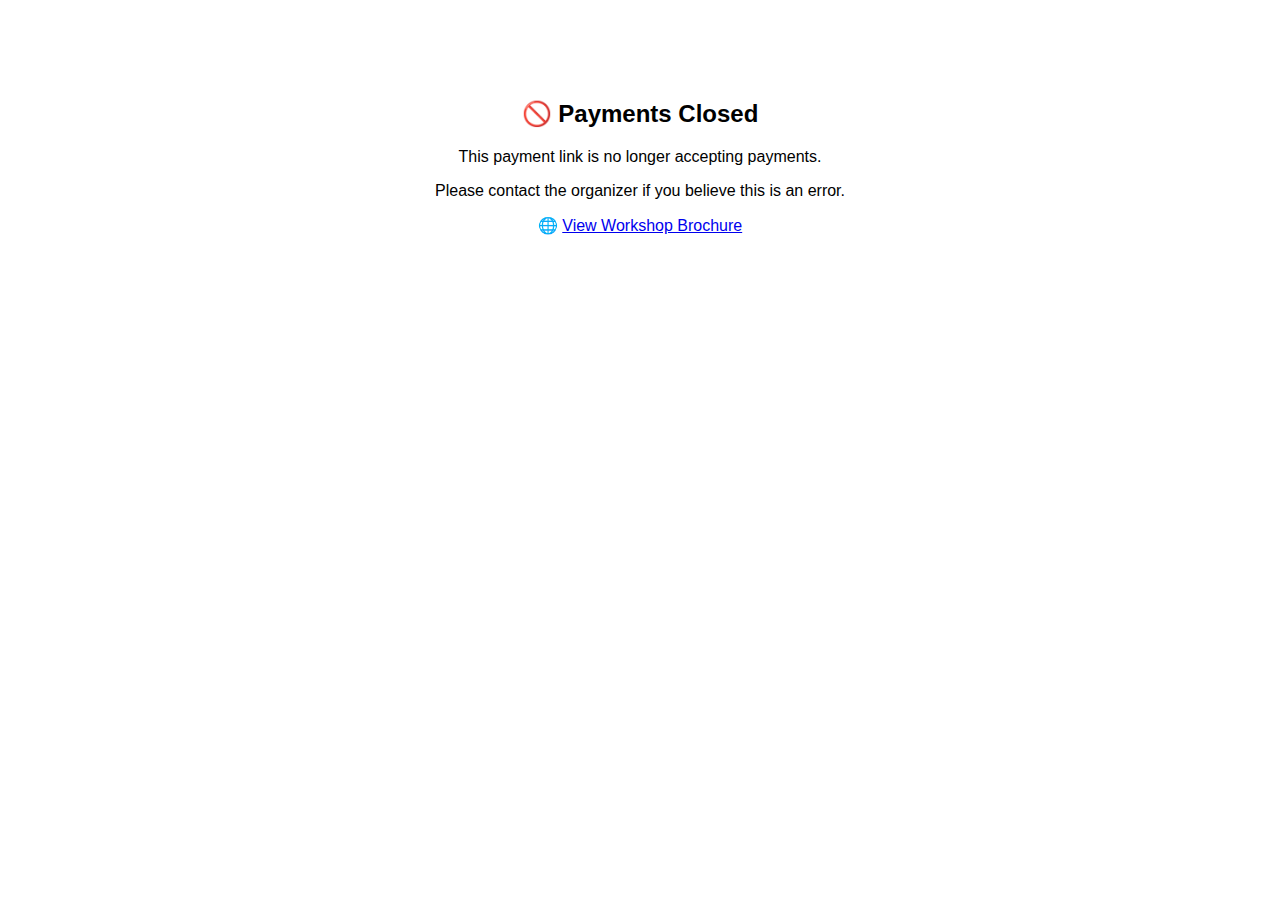
<file: index.html>
<!DOCTYPE html>
<html>
<head>
  <title>Payment Closed</title>
</head>
<body style="font-family: Arial; text-align: center; margin-top: 100px;">
  <h2>🚫 Payments Closed</h2>
  <p>This payment link is no longer accepting payments.</p>
  <p>Please contact the organizer if you believe this is an error.</p>

<p>
  🌐 <a href="brochure.html">
    View Workshop Brochure
  </a>
</p>
</body>
</html>
</file>
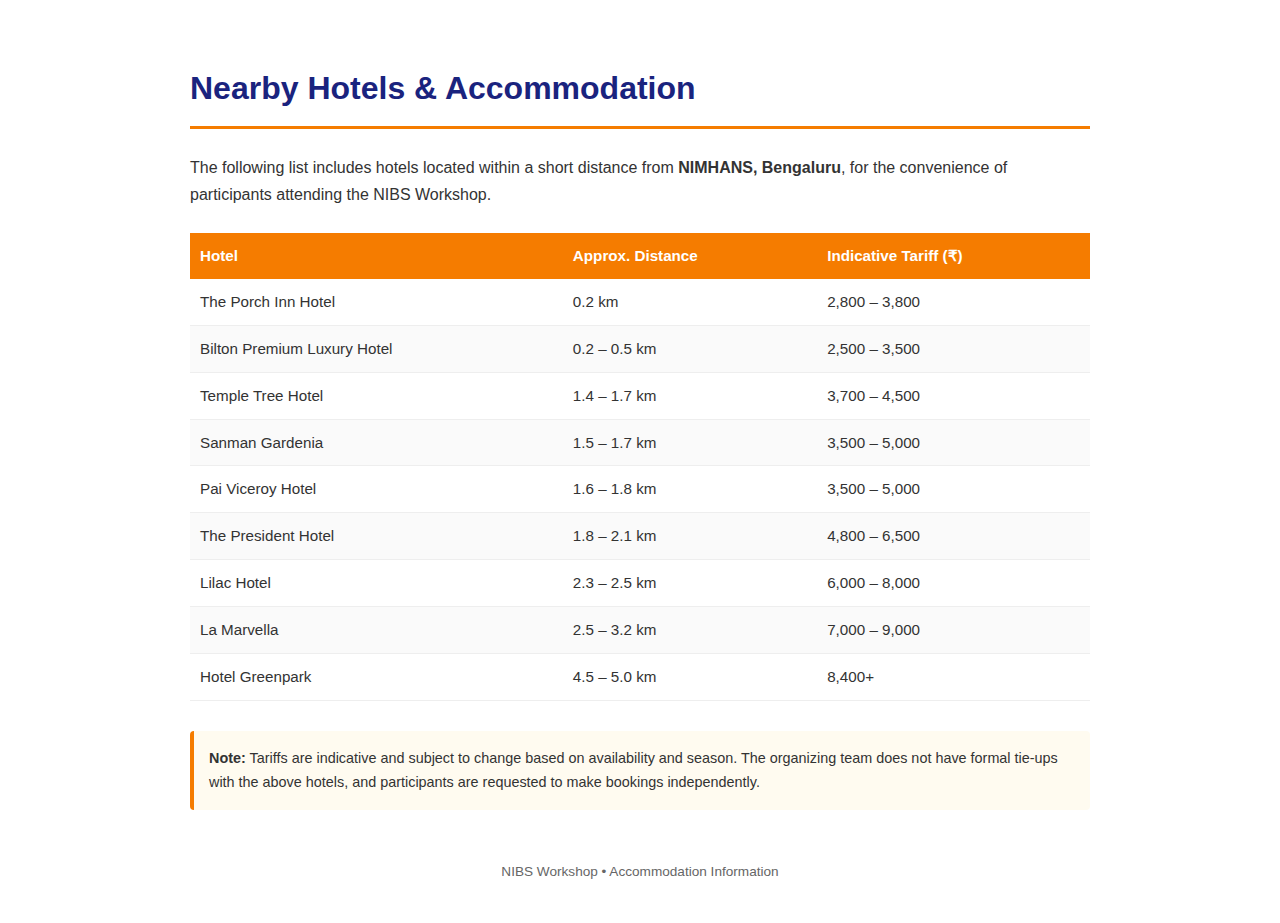
<file: nearby-hotels.html>
<!DOCTYPE html>
<html lang="en">
<head>
  <meta charset="UTF-8" />
  <meta name="viewport" content="width=device-width, initial-scale=1.0"/>
  <title>NIBS Workshop – Nearby Hotels</title>

  <style>
    body {
      font-family: 'Segoe UI', Tahoma, Geneva, Verdana, sans-serif;
      background: #ffffff;
      color: #333;
      line-height: 1.7;
      margin: 0;
      padding: 0;
    }

    .container {
      max-width: 900px;
      margin: 0 auto;
      padding: 40px 25px;
    }

    h1 {
      color: #1a237e;
      border-bottom: 3px solid #f57c00;
      padding-bottom: 10px;
      margin-bottom: 25px;
    }

    p {
      margin-bottom: 15px;
      font-size: 1rem;
    }

    table {
      width: 100%;
      border-collapse: collapse;
      margin-top: 25px;
      font-size: 0.95rem;
    }

    th {
      background: #f57c00;
      color: white;
      text-align: left;
      padding: 10px;
    }

    td {
      padding: 10px;
      border-bottom: 1px solid #eee;
    }

    tr:nth-child(even) {
      background: #fafafa;
    }

    .note {
      margin-top: 30px;
      padding: 15px;
      background: #fffbf0;
      border-left: 4px solid #f57c00;
      border-radius: 4px;
      font-size: 0.9rem;
    }

    footer {
      margin-top: 50px;
      font-size: 0.85rem;
      color: #666;
      text-align: center;
    }
  </style>
</head>

<body>
  <div class="container">
    <h1>Nearby Hotels & Accommodation</h1>

    <p>
      The following list includes hotels located within a short distance from
      <strong>NIMHANS, Bengaluru</strong>, for the convenience of participants
      attending the NIBS Workshop.
    </p>

    <table>
      <thead>
        <tr>
          <th>Hotel</th>
          <th>Approx. Distance</th>
          <th>Indicative Tariff (₹)</th>
        </tr>
      </thead>
      <tbody>
        <tr>
          <td>The Porch Inn Hotel</td>
          <td>0.2 km</td>
          <td>2,800 – 3,800</td>
        </tr>
        <tr>
          <td>Bilton Premium Luxury Hotel</td>
          <td>0.2 – 0.5 km</td>
          <td>2,500 – 3,500</td>
        </tr>
        <tr>
          <td>Temple Tree Hotel</td>
          <td>1.4 – 1.7 km</td>
          <td>3,700 – 4,500</td>
        </tr>
        <tr>
          <td>Sanman Gardenia</td>
          <td>1.5 – 1.7 km</td>
          <td>3,500 – 5,000</td>
        </tr>
        <tr>
          <td>Pai Viceroy Hotel</td>
          <td>1.6 – 1.8 km</td>
          <td>3,500 – 5,000</td>
        </tr>
        <tr>
          <td>The President Hotel</td>
          <td>1.8 – 2.1 km</td>
          <td>4,800 – 6,500</td>
        </tr>
        <tr>
          <td>Lilac Hotel</td>
          <td>2.3 – 2.5 km</td>
          <td>6,000 – 8,000</td>
        </tr>
        <tr>
          <td>La Marvella</td>
          <td>2.5 – 3.2 km</td>
          <td>7,000 – 9,000</td>
        </tr>
        <tr>
          <td>Hotel Greenpark</td>
          <td>4.5 – 5.0 km</td>
          <td>8,400+</td>
        </tr>
      </tbody>
    </table>

    <div class="note">
      <strong>Note:</strong>  
      Tariffs are indicative and subject to change based on availability and
      season. The organizing team does not have formal tie-ups with the above
      hotels, and participants are requested to make bookings independently.
    </div>

    <footer>
      NIBS Workshop • Accommodation Information
    </footer>
  </div>
</body>
</html>
</file>
